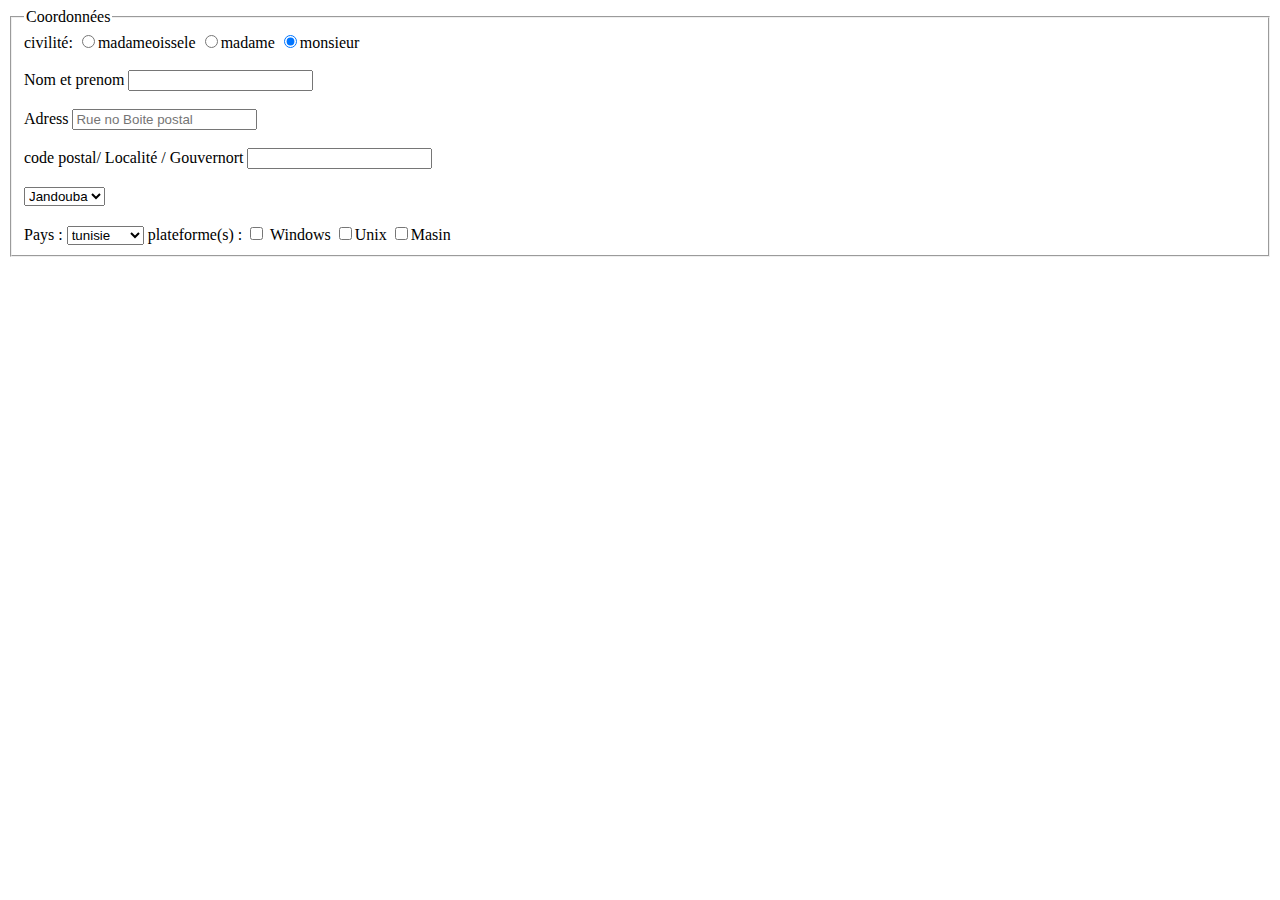
<file: app2.html>
<!DOCTYPE html>
<html lang="en">
<head>
    <meta charset="UTF-8">
    <meta name="viewport" content="width=device-width, initial-scale=1.0">
    <title></title>
</head>
<body>
    <fieldset>
        <legend>
          Coordonnées  
        </legend>
        civilité: 
           <input type="radio" name="R1" value="V3"checked >madameoissele
           <input type="radio" name="R1" value="V3"checked >madame 
           <input type="radio" name="R1" value="V3"checked >monsieur <br><br>
           Nom et prenom <input type="text" name="" id=""> <br><br>
           Adress <input type="text" name="" id="" placeholder="Rue no Boite postal "> <br><br>
           code postal/ Localité / Gouvernort <input type="text"> <br><br>
           <select> 
            <option value="">Jandouba</option>
            <option value="">Manouba</option>
            <option value="">souse</option>
           </select> <br><br>
Pays :
<select> <br><br>
   <option>tunisie</option>
   <option>Palestine</option>
   <option>Russia</option>

</select>
plateforme(s) :  

<input type="checkbox"> Windows 
<input type="checkbox">Unix
<input type="checkbox">Masin
        
    </fieldset>
</body>
</html>
</file>
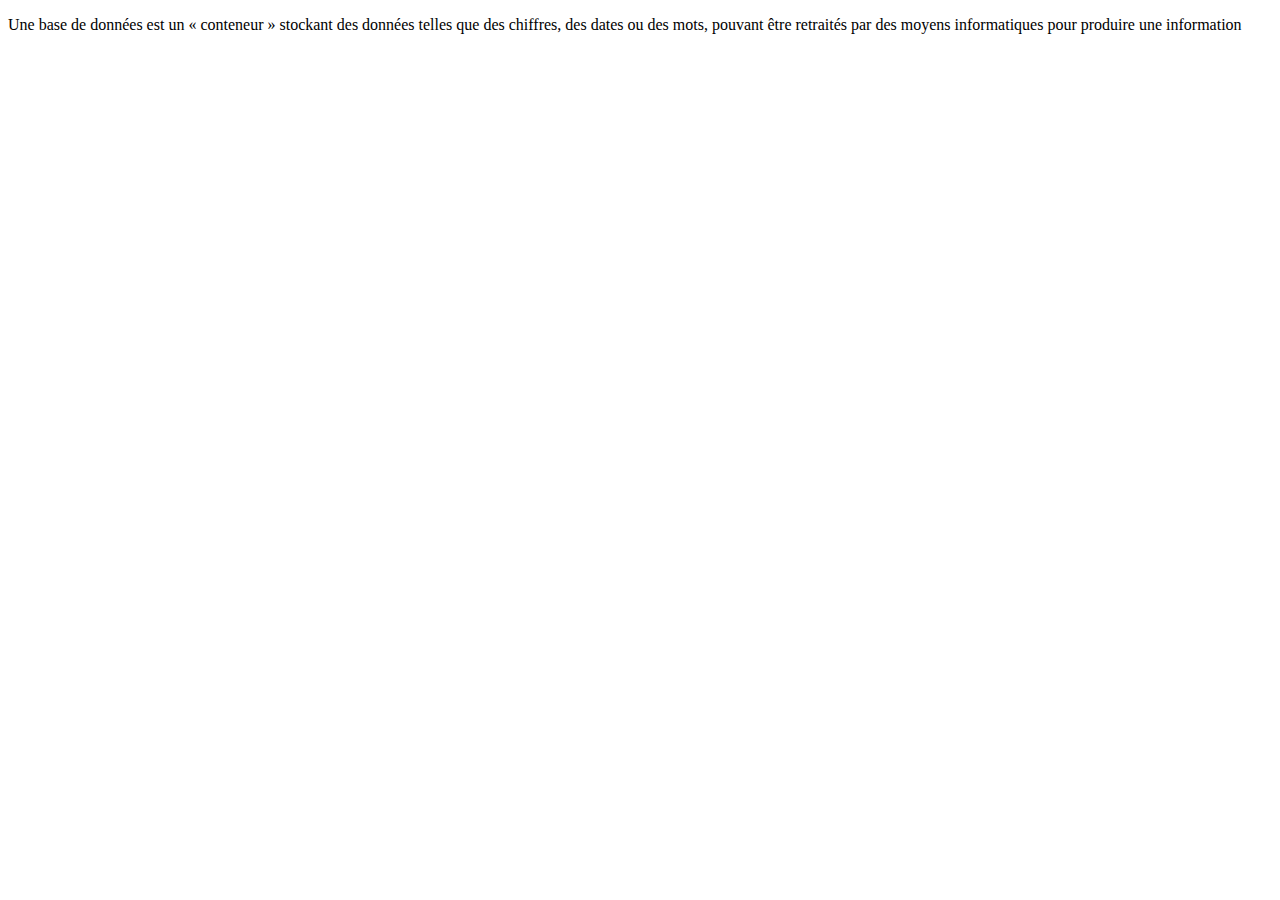
<file: bd.html>
<!DOCTYPE html>
<html lang="en">
<head>
    <meta charset="UTF-8">
    <meta name="viewport" content="width=device-width, initial-scale=1.0">
    <title>Document</title>
</head>
<body>
  
    <p>Une base de données est un « conteneur » stockant des données telles que des chiffres, des dates ou des mots, pouvant être retraités par des moyens informatiques pour produire une information</p>
    <p></p>
</body>
</html>
</file>
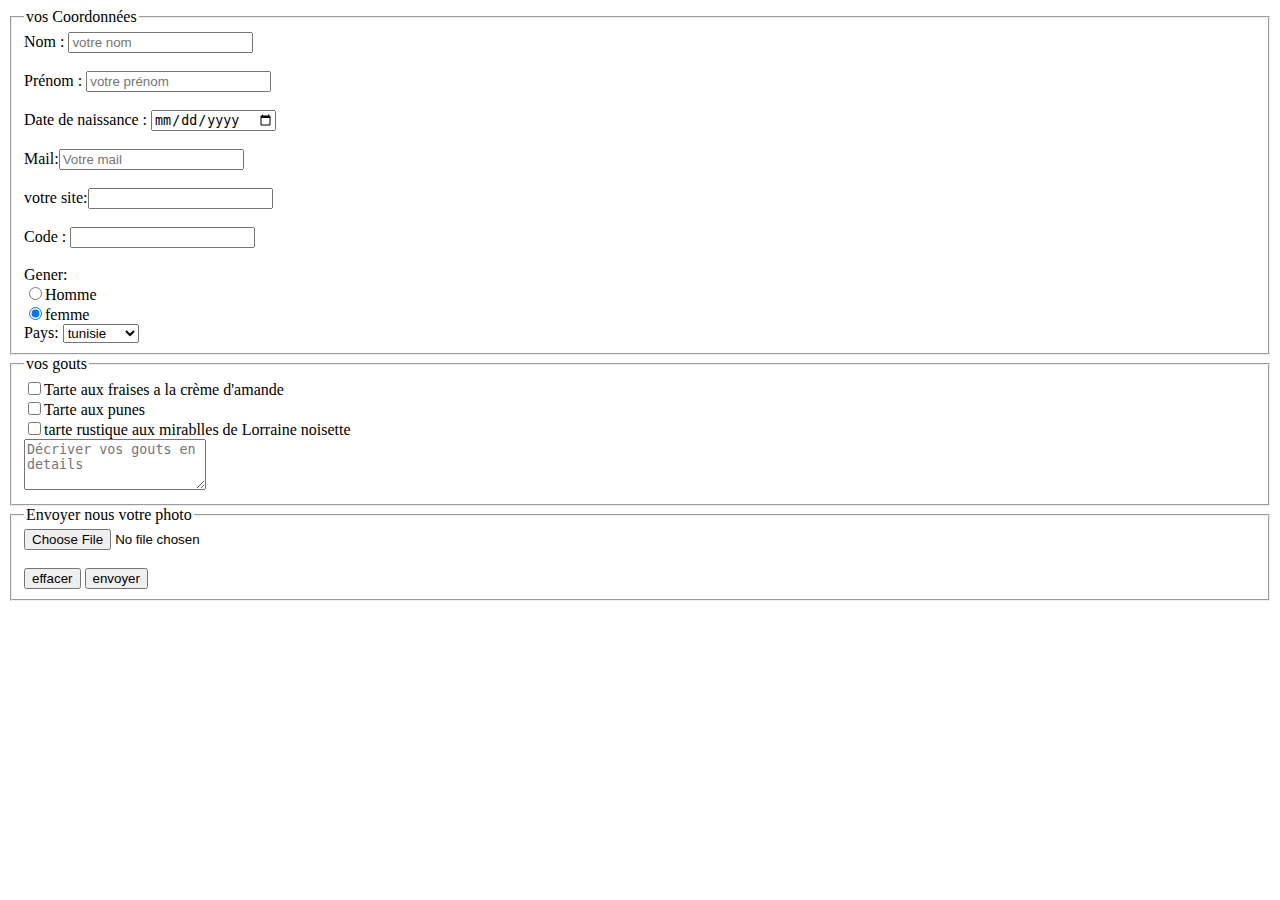
<file: experience.html>
<!DOCTYPE html>
<html lang="en">
<head>
    <meta charset="UTF-8">
    <meta name="viewport" content="width=device-width, initial-scale=1.0">
    <title>Document</title>
</head>
<body>
    <fieldset>
        <legend>
            vos Coordonnées
        </legend>
        <form method="POST" action="sauvegarde.html" name="formulaire">
            Nom : <input type="text" name="nom" size="20" maxlength="12" placeholder="votre nom"><br><br>
            Prénom :  <input type="text" name="prénom" size="20" maxlength="12" placeholder="votre prénom"><br><br>
            Date de naissance : <input type="date" name="date_naiss"><br><br>
            Mail:<input type="email" name="email" required  placeholder="Votre mail"><br><br>
            votre site:<input type="text" name="site" required><br><br>
            Code : <input type="text" name="code" required><br><br>
            Gener: <BR><input type="radio" name="R1" value="V3"checked >Homme <BR>
                <input type="radio" name="R1" value="V3"checked >femme <br>
                Pays: 
                <select name="p" id="">
                  <option>tunisie</option>
                  <option>japon</option>
                  <option>palestine</option>

                </select>

    </fieldset>
<fieldset>
   <legend>vos gouts</legend>
    <input type="checkbox" name="c1" value="ON">Tarte aux fraises a la crème d'amande <br>
    <input type="checkbox" name="c2" value="ON">Tarte aux punes <br>
    <input type="checkbox" name="c3" value="ON">tarte rustique aux mirablles de Lorraine noisette <br>
    <textarea name="s1" cols="20" rows="3" placeholder="Décriver vos gouts en details"></textarea> 
</fieldset>
<fieldset>
    <legend>Envoyer nous votre photo</legend>
    <input type="file" value="choisir un ficher" name="b1"> <br> <br>  
    <input type="submit" name="b1" value="effacer">
    <input type="submit" name="b1" value="envoyer">




</fieldset>
</body>
</html>
</file>
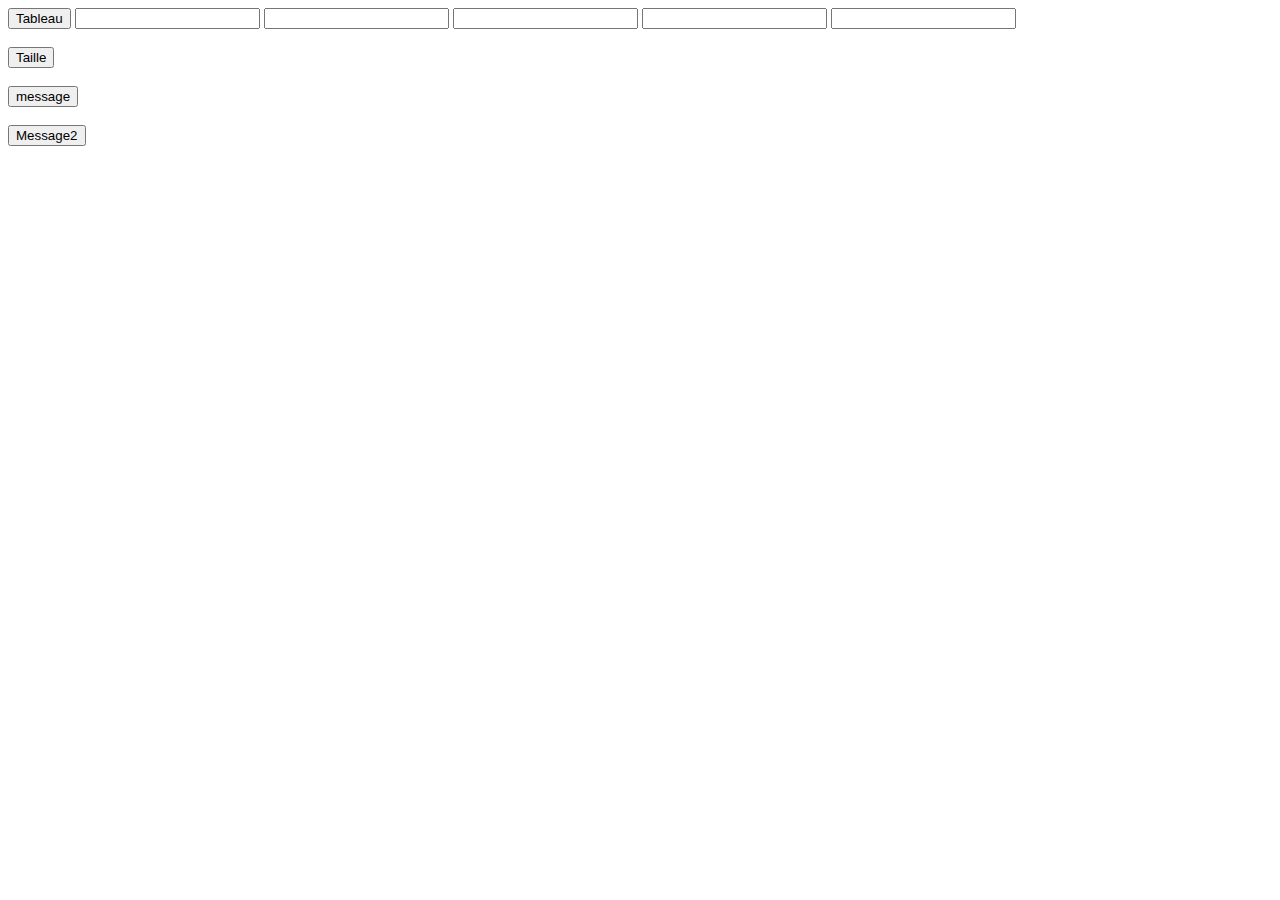
<file: p1.html>
<!DOCTYPE html>
<html lang="en">
  <head>
    <meta charset="UTF-8" />
    <meta name="viewport" content="width=device-width, initial-scale=1.0" />
    <title>Document</title>
    <script src="p2.js"></script>
  </head>
  <body>
    <button onclick="afficher1()">Tableau</button>
    <input type="text" id="0" />
    <input type="text" id="1" />
    <input type="text" id="2" />
    <input type="text" id="3" />
    <input type="text" id="4" />
    <br />
    <br />
    <button onclick="afficher2()">Taille</button><br><br>
    <button onclick="afficher3()">message</button><br><br>
    <button onclick="afficher4()">Message2</button>
  </body>
</html>
</file>
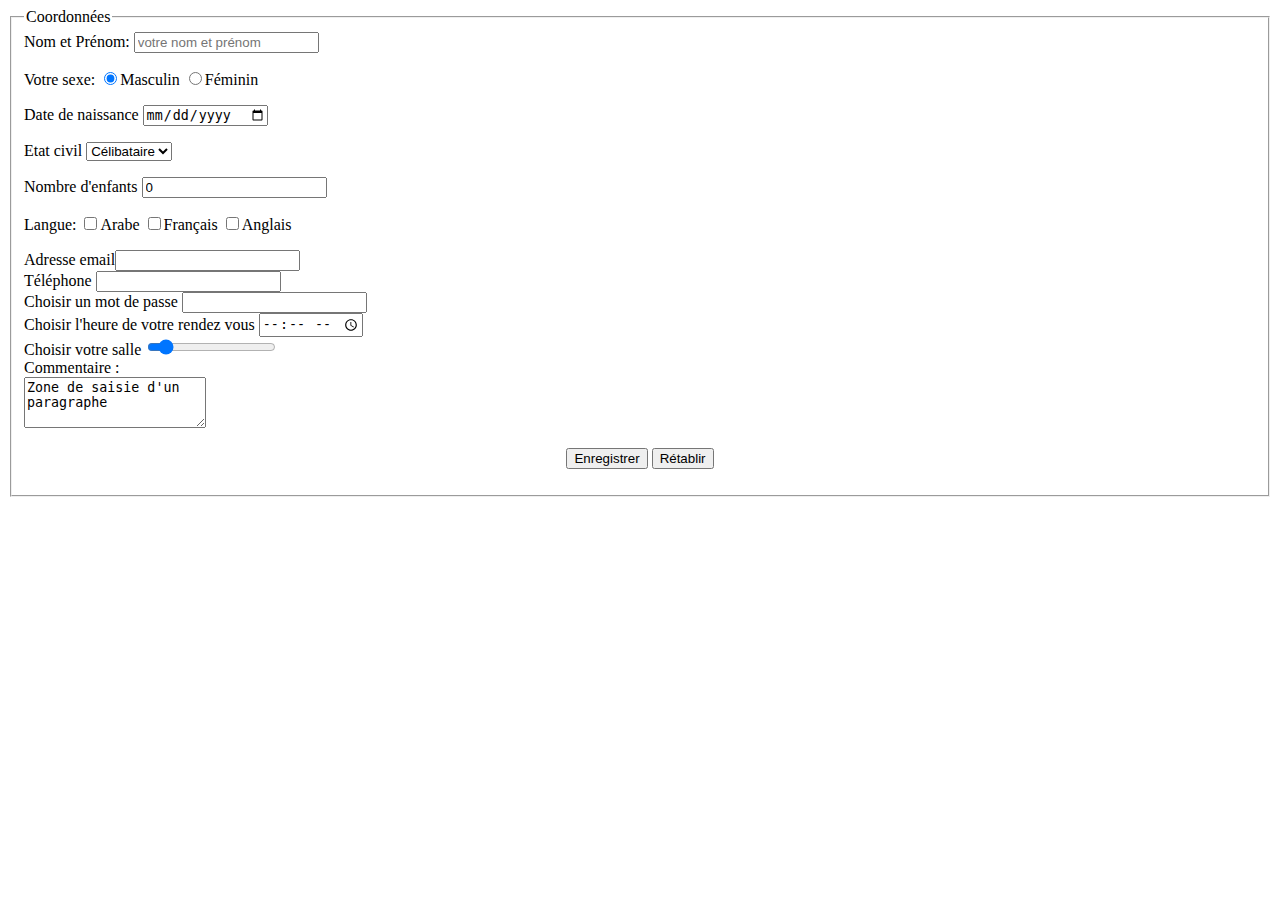
<file: pageform.html>
<!DOCTYPE html>
<html lang="en">
<head>
    <meta charset="UTF-8">
    <meta name="viewport" content="width=device-width, initial-scale=1.0">
    <title>Document</title>
</head>
<body>
    <fieldset width="100px">
        <legend>Coordonnées</legend>
        <form method="POST" action="sauvegarde.html" name="formulaire">
        Nom et Prénom: <input type="text" name="nom" size="20" maxlength="12"
       placeholder="votre nom et prénom">
        <p>Votre sexe:
        <input type="radio" name="R1" value="V3"checked >Masculin
        <input type="radio" name="R1" value="V4" >Féminin</p>
        Date de naissance <input type="date" name="date_naiss">
        <p>
        Etat civil
        <select name="D1" >
        <option>Célibataire</option>
        <option>Divorcé</option>
        <option>Marié</option>
        </select></p>
        Nombre d'enfants <input type="number" value="0">
        <p>
        Langue: <input type="checkbox" name="C1" value="ON">Arabe
        <input type="checkbox" name="C2" value="ON">Français
        <input type="checkbox" name="C3" value="ON">Anglais</p>
        Adresse email<input type="email" name="email" required><br>
        Téléphone <input type="tel" name="tel"><br>
        Choisir un mot de passe <input type="password" minlength="8" maxlength="15"> <br>Choisir l'heure de votre rendez vous <input type="time" id="rdv" name="appt"
       min="09:00" max="18:00" required />
        <br> Choisir votre salle <input type="range" name="salle" min="0" max="11" value="1"
       /><output></output>
        <br>Commentaire :
        <br>
        <textarea rows="3" name="S1" cols="20">Zone de saisie d'un paragraphe</textarea> <p align="center">
        <input type="submit" value="Enregistrer" name="B1">
        <input type="reset" value="Rétablir" name="B2"></p>
        </form>
        </fieldset>
</body>
</html>
</file>
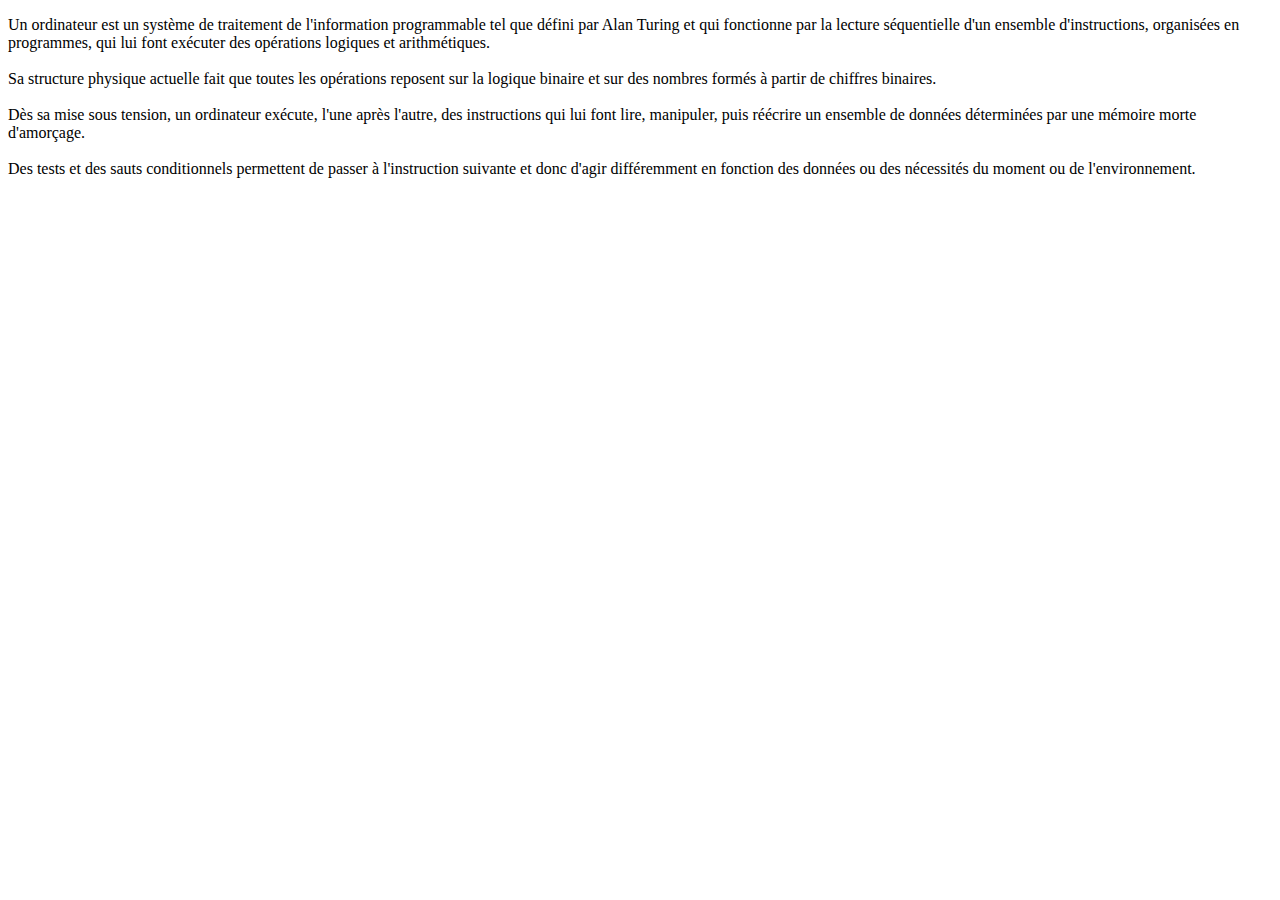
<file: pc.html>
<!DOCTYPE html>
<html lang="en">
<head>
    <meta charset="UTF-8">
    <meta name="viewport" content="width=, initial-scale=1.0">
    <title>Document</title>
</head>
<body>
    <p>Un ordinateur est un système de traitement de l'information programmable tel que défini par Alan Turing et qui fonctionne par la lecture séquentielle d'un ensemble d'instructions, organisées en programmes, qui lui font exécuter des opérations logiques et arithmétiques. <br><br> Sa structure physique actuelle fait que toutes les opérations reposent sur la logique binaire et sur des nombres formés à partir de chiffres binaires. <br><br> Dès sa mise sous tension, un ordinateur exécute, l'une après l'autre, des instructions qui lui font lire, manipuler, puis réécrire un ensemble de données déterminées par une mémoire morte d'amorçage. <br><br> Des tests et des sauts conditionnels permettent de passer à l'instruction suivante et donc d'agir différemment en fonction des données ou des nécessités du moment ou de l'environnement.</p>
</body>
</html>
</file>
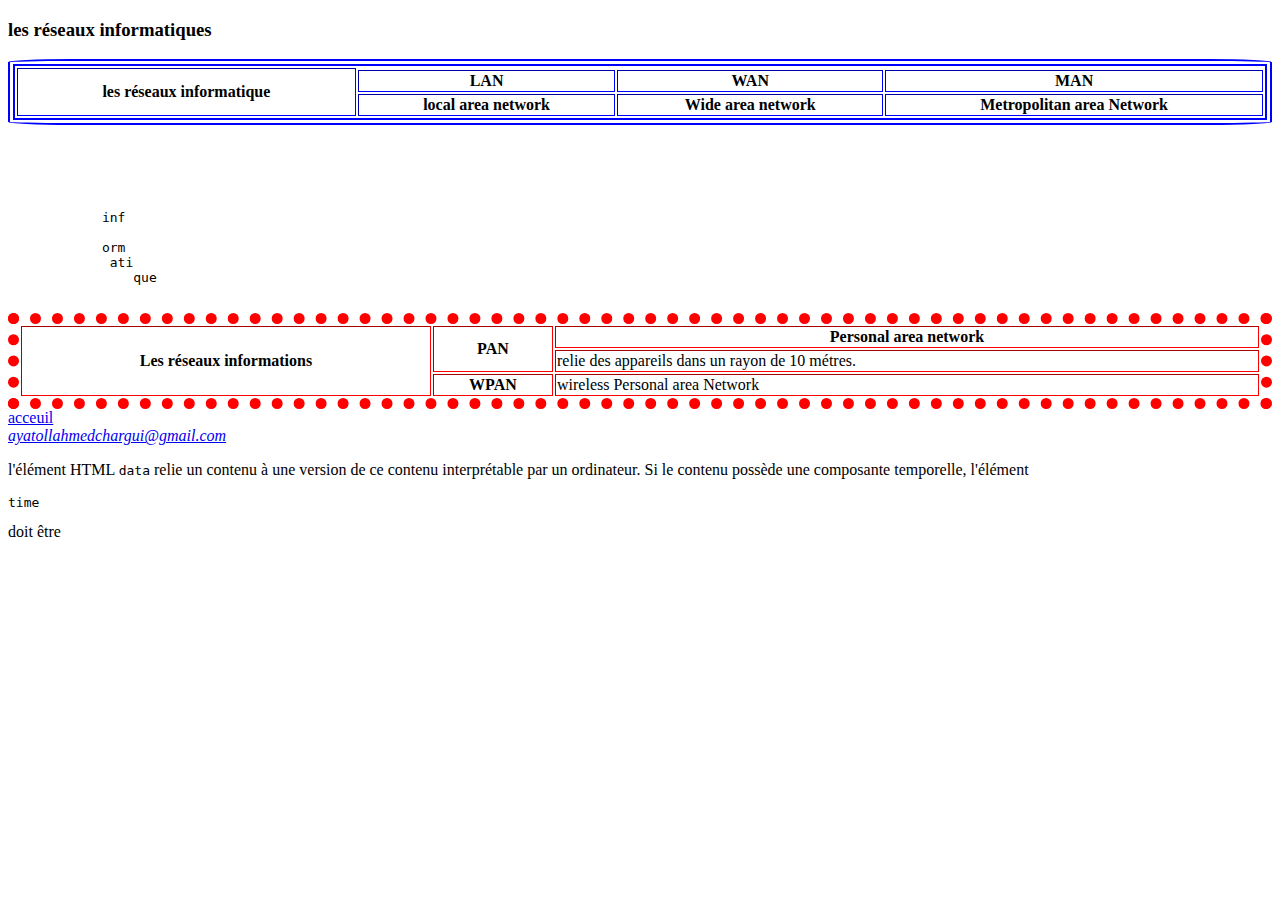
<file: tableau.html>
<!DOCTYPE html>
<html lang="en">
<head>
    <meta charset="UTF-8">
    <meta name="viewport" content="width=, initial-scale=1.0">
    <title>Document</title>
    <link rel="stylesheet" href="style2.css">
</head>
<body>
    <h3>les réseaux informatiques</h3> 
    <table id="tab1" border="2">
<tr>
   <th rowspan="3"> les réseaux informatique</th>
</tr>
<tr>
    <th>LAN</th>
    <th>WAN</th>
    <th>MAN</th>
</tr>
<tr>
<th>local area network</th>
<th>Wide area network</th>
<th>Metropolitan area Network</th>
</tr>
    </table>
<br><br><br><br>
<table  id="tab2" border="2">

    <tr>
        <pre>
            inf 
        
            orm
             ati
                que
        </pre>
    <th rowspan="3">Les réseaux informations</th>
    <th rowspan="2">PAN</th>
    <th rowspan="1">Personal area network</th>
</tr>
<tr>
    <td rowspan="1">relie des appareils dans un rayon de 10 métres.</td>
</tr>
<tr>
    <th rowspan="1">WPAN</th>
    <td rowspan="1">wireless Personal area Network</td>
</tr>
</table>
<a href="acceuil.html">acceuil</a>
<address >
    <a href="mailto:ayatollahmedchargui@gmail.com">ayatollahmedchargui@gmail.com</a>
</address>
<p>l'élément HTML <code>data</code> relie un contenu à une version de ce contenu interprétable par un ordinateur. Si le contenu possède une composante temporelle, l'élément <pre>time</pre> doit être</p>
</body>
</html>
</file>
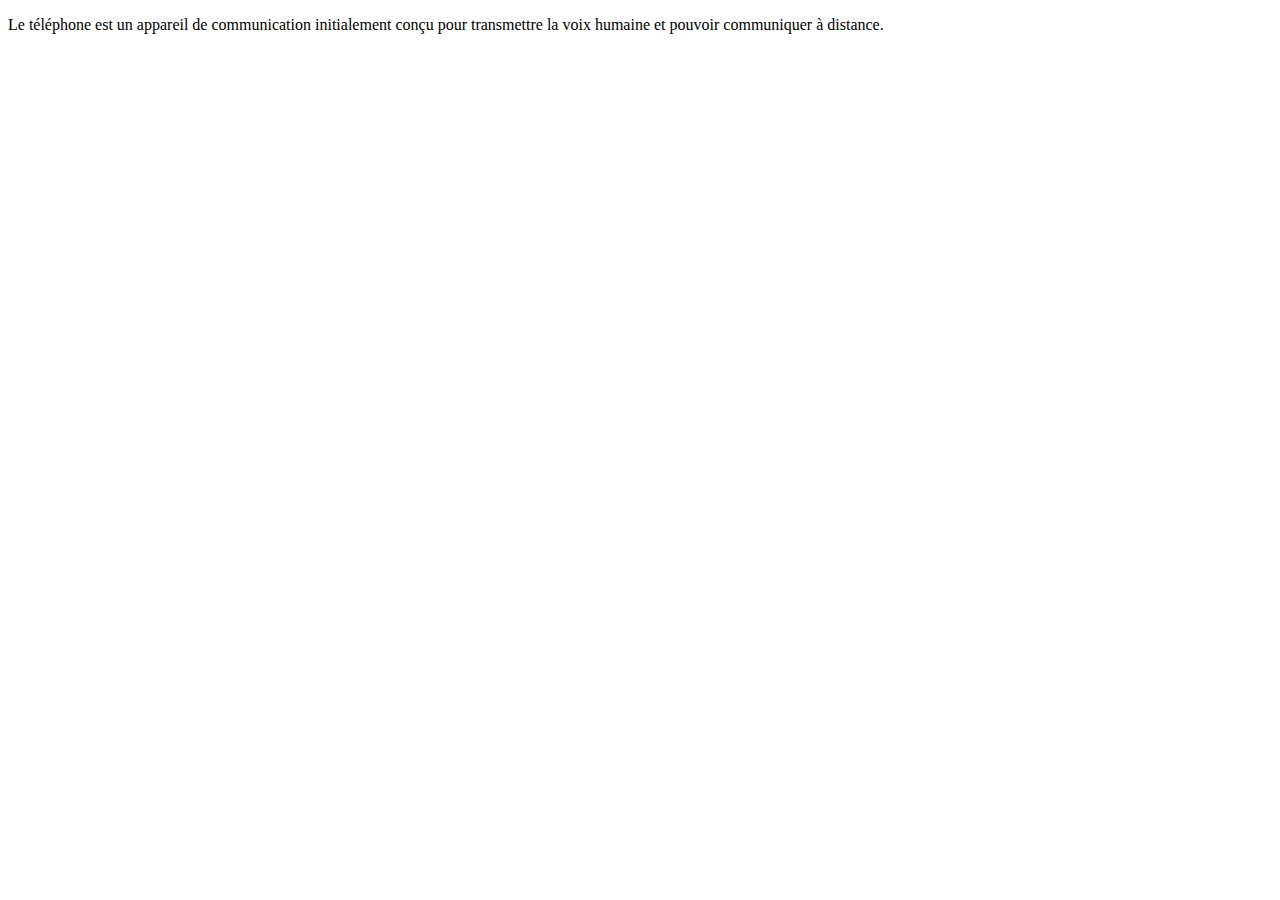
<file: tlf.html>
<!DOCTYPE html>
<html lang="en">
<head>
    <meta charset="UTF-8">
    <meta name="viewport" content="width=device-width, initial-scale=1.0">
    <title>Document</title>
</head>
<body>
    <p>Le téléphone est un appareil de communication initialement conçu pour transmettre la voix humaine et pouvoir communiquer à distance.</p>
</body>
</html>
</file>
<file: style2.css>
#tab1 {
    border-color: blue;
    border-width:2mm ;
    border-style:double ;
    border-radius: 5%;
    
}
#tab2 {
    border-color: red;
    border-width:3mm ;
    border-style:dotted;
    position: center;
}
table{
    width: 100%;
    margin-left:auto;
    margin-right: auto;
}
h3{
    animation: glissement 3s  alternate ;
    animation-timing-function: ease-out;
}
@keyframes glissement {
    from {
      margin-left: 100%;
     width:100%;
    }
  
    to {
      margin-left: 0%;
      width: 100%;
    }
  }
</file>
